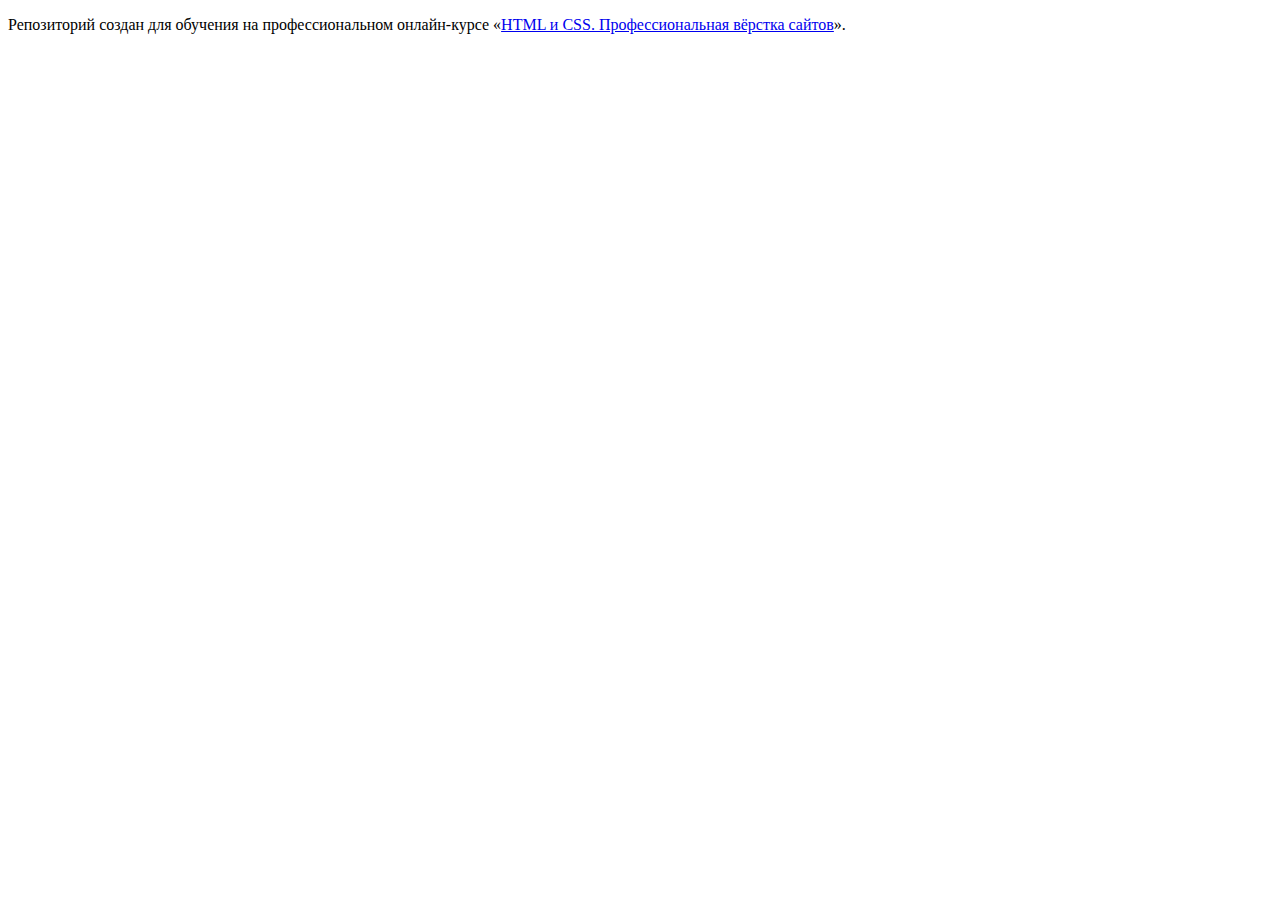
<file: 1/index.html>
<!DOCTYPE html>
<html lang="ru">
  <head>
    <meta charset="utf-8">
    <title>HTML Academy: Девайс</title>
    <base href="https://htmlacademy-htmlcss.github.io/2414939-device-1/1/">
</head>
  <body>

    <p>Репозиторий создан для обучения на профессиональном онлайн‑курсе «<a href="https://htmlacademy.ru/intensive/htmlcss">HTML и CSS. Профессиональная вёрстка сайтов</a>».</p>

  </body>
</html>
</file>
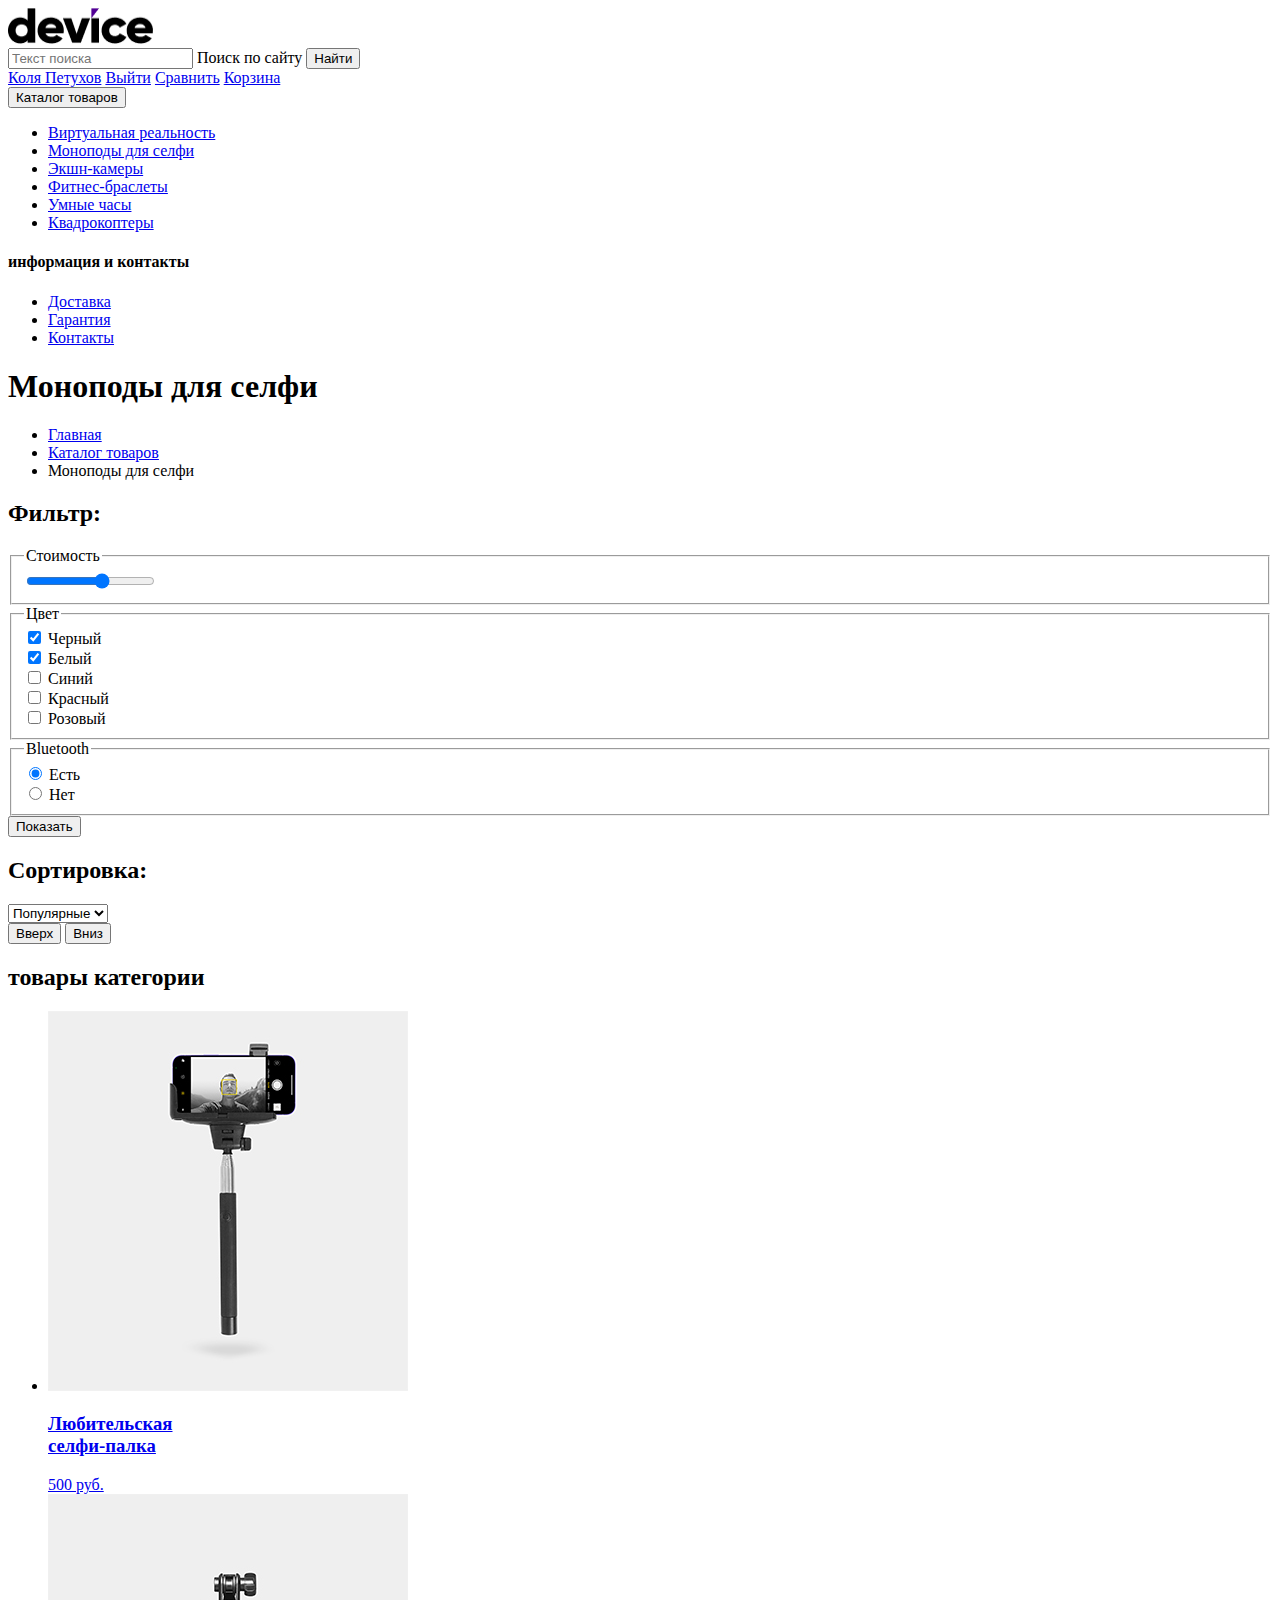
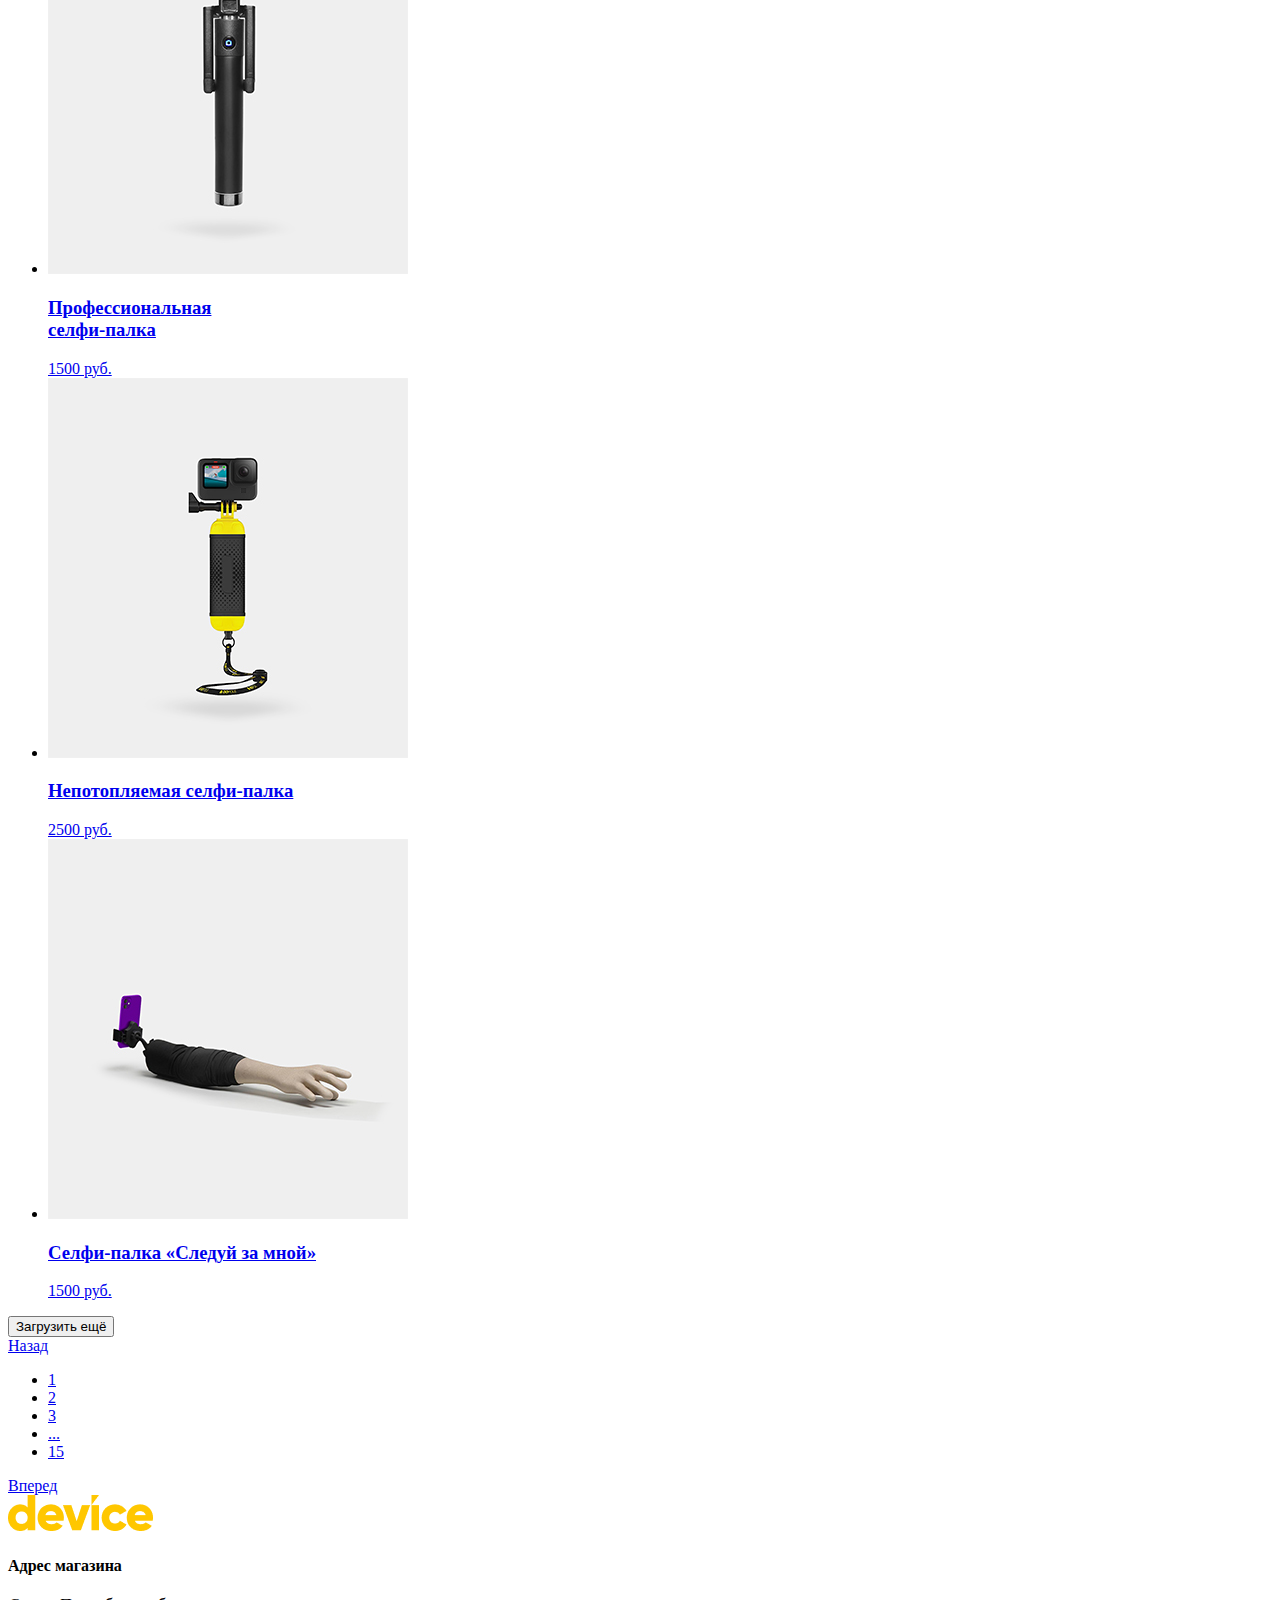
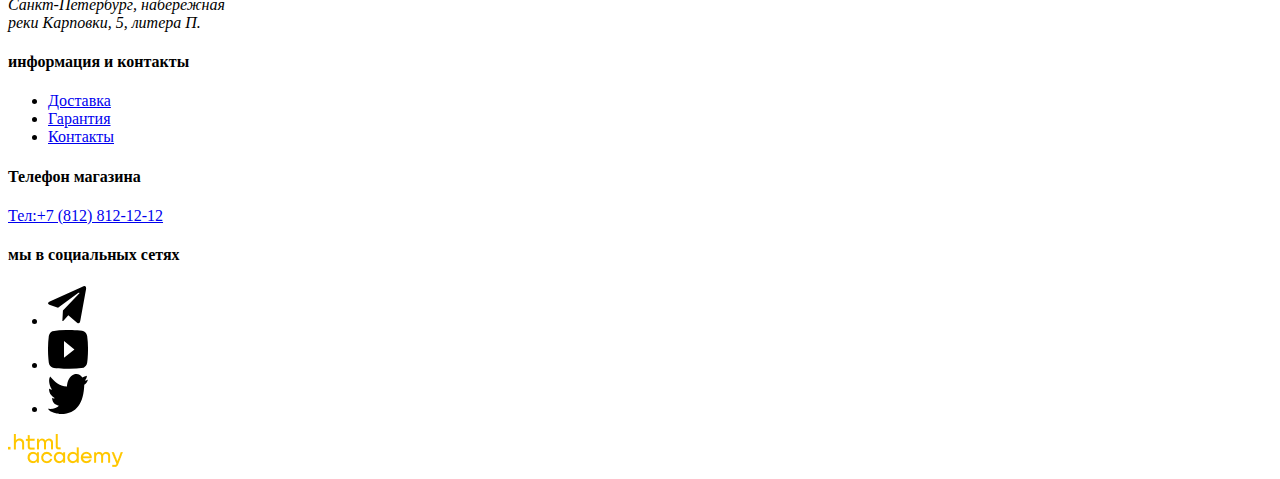
<file: 2/catalog.html>
<!DOCTYPE html>
<html lang="ru">
  <head>
    <meta charset="utf-8">
    <title>Каталог интернет-магазина Device</title>
    <base href="https://htmlacademy-htmlcss.github.io/2414939-device-1/2/">
</head>
  <body>
    <header class="page header">
      <div class="container">
        <div class="header-top">
          <a class="logo header-logo" href="index.html">
            <img src="images/main-logo.png" width="145" height="36" alt="Логотип магазина Device.">
          </a>
        </div>
        <form class="search-form" action="https://echo.htmlacademy.ru" method="post">
          <input class="search-input" type="search" id="header-search" placeholder="Текст поиска" name="search">
          <label for="header-search"><span class="visually-hidden">Поиск по сайту</span></label>
          <button class="search-btn visually-hidden">Найти</button>
        </form>
        <div class="user-profile-functions">
          <a class="profile" href="#">Коля Петухов</a>
          <a class="logout" href="#">Выйти</a>
          <a class="compare" href="#">Сравнить</a>
          <a class="cart" href="#">Корзина</a>
        </div>
      </div>
      <div class="catalog">
        <button class="dropbtn">Каталог товаров</button>
        <nav class="catalog-nav">
          <div class="dropdown-content">
            <ul class="catalog-category-list">
              <li class="catalog-category-name"><a href="#">Виртуальная реальность</a></li>
              <li class="catalog-category-name"><a href="#">Моноподы для селфи</a></li>
              <li class="catalog-category-name"><a href="#">Экшн-камеры</a></li>
              <li class="catalog-category-name"><a href="#">Фитнес-браслеты</a></li>
              <li class="catalog-category-name"><a href="#">Умные часы</a></li>
              <li class="catalog-category-name"><a href="#">Квадрокоптеры</a></li>
            </ul>
          </div>
        </nav>
      </div>
      <nav class="shop-info-nav">
        <h4 class="visually-hidden">информация и контакты</h4>
        <ul class="shop-info">
          <li class="shop-info-item">
            <a href="#">Доставка</a>
          </li>
          <li class="shop-info-item">
            <a href="#">Гарантия</a>
          </li>
          <li class="shop-info-item">
            <a href="#">Контакты</a>
          </li>
        </ul>
      </nav>
    </header>
    <main class="main-content">
      <header class="container">
        <h1 class="page-title">Моноподы для селфи</h1>
        <nav class="breadcrumbs">
          <ul class="breadcrumbs-list">
            <li>
              <a href="index.html">Главная</a>
            </li>
            <li>
              <a href="catalog.html">Каталог товаров</a>
            </li>
            <li class="breadcrumbs-current">Моноподы для селфи</li>
          </ul>
        </nav>
      </header>
      <section class="filters">
        <h2 class="catalog-section-title">Фильтр:</h2>
        <form class="filter-form" action="https://echo.htmlacademy.ru" method="post">
          <fieldset>
            <legend>Стоимость</legend>
            <div class="price-control">
              <input type="range" id="price" name="price" min="0" max="5000" value="3000" step="100">
            </div>
          </fieldset>
          <fieldset>
            <legend>Цвет</legend>
            <div class="form-field-item">
              <input id="black" class="visually-hidden" type="checkbox" name="color-black" checked>
              <label class="form-check" for="black">Черный</label>
            </div>
            <div class="form-field-item">
              <input id="white" class="visually-hidden" type="checkbox" name="color-white" checked>
              <label class="form-check" for="white">Белый</label>
            </div>
            <div class="form-field-item">
              <input id="blue" class="visually-hidden" type="checkbox" name="color-blue">
              <label class="form-check" for="blue">Синий</label>
            </div>
            <div class="form-field-item">
              <input id="red" class="visually-hidden" type="checkbox" name="color-red">
              <label class="form-check" for="red">Красный</label>
            </div>
            <div class="form-field-item">
              <input id="pink" class="visually-hidden" type="checkbox" name="color-pink">
              <label class="form-check" for="pink">Розовый</label>
            </div>
          </fieldset>
          <fieldset>
            <legend>Bluetooth</legend>
            <div class="form-field-item">
              <input id="bluetooth-true" class="visually-hidden" type="radio" name="bluetooth" value="true" checked>
              <label class="form-radio" for="bluetooth-true">Есть</label>
            </div>
            <div class="form-field-item">
              <input id="bluetooth-false" class="visually-hidden" type="radio" name="bluetooth" value="false">
              <label class="form-radio" for="bluetooth-false">Нет</label>
            </div>
          </fieldset>
          <button class="button" type="submit">Показать</button>
        </form>
      </section>
      <section class="catalog-category">
        <div class="catalog-top">
          <h2 class="catalog-section-title">Сортировка:</h2>
          <form>
            <label for="sort-name-select"></label>
            <select name="sort-name" id="sort-name-select">
              <option value="popular">Популярные</option>
              <option value="cheaper">Дешевле</option>
              <option value="expensive">Дороже</option>
            </select>
          </form>
          <div class="catalog-sort-arrows">
            <button class="sort-arrow sort-arrow-up">
              <span class="visually-hidden">Вверх</span>
            </button>
            <button class="sort-arrow sort-arrow-down">
              <span class="visually-hidden">Вниз</span>
            </button>
          </div>
        </div>
        <section class="catalog-container">
          <h2 class="visually-hidden">товары категории</h2>
          <ul class="catalog-list">
            <li class="catalog-item">
              <article class="catalog-item-info">
                <a href="#">
                  <img src="images/product-1.png" width="360" height="380" alt="">
                  <div class="item-name">
                    <h3>Любительская <br>
                      селфи-палка
                    </h3>
                    <span class="item-price">500 руб.</span>
                  </div>
                </a>
              </article>
            </li>
            <li class="catalog-item">
              <article class="catalog-item-info">
                <a href="#">
                  <img src="images/product-2.png" width="360" height="380" alt="">
                  <div class="item-name">
                    <h3>Профессиональная <br>
                      селфи-палка
                    </h3>
                    <span class="item-price">1500 руб.</span>
                  </div>
                </a>
              </article>
            </li>
            <li class="catalog-item">
              <article class="catalog-item-info">
                <a href="#">
                  <img src="images/product-3.png" width="360" height="380" alt="">
                  <div class="item-name">
                    <h3>Непотопляемая селфи-палка</h3>
                    <span class="item-price">2500 руб.</span>
                  </div>
                </a>
              </article>
            </li>
            <li class="catalog-item">
              <article class="catalog-item-info">
                <a href="#">
                  <img src="images/product-4.png" width="360" height="380" alt="">
                  <div class="item-name">
                    <h3>Селфи-палка «Следуй за мной»</h3>
                    <span class="item-price">1500 руб.</span>
                  </div>
                </a>
              </article>
            </li>
          </ul>
        </section>
        <div class="button pagination-show-more">
          <button type="button">Загрузить ещё</button>
        </div>
        <div class="pagination">
          <a class="pagination-button pagination-button-back" href="#">Назад</a>
          <ul class="pagination-list">
            <li>
              <a class="pagination-page pagination-page-active" href="#">1</a>
            </li>
            <li>
              <a class="pagination-page" href="#">2</a>
            </li>
            <li>
              <a class="pagination-page" href="#">3</a>
            </li>
            <li>
              <a class="pagination-page" href="#">...</a>
            </li>
            <li>
              <a class="pagination-page" href="#">15</a>
            </li>
          </ul>
          <a class="pagination-button pagination-button-forward" href="#">Вперед</a>
        </div>
      </section>
    </main>
    <footer class="main-footer">
      <div class="footer-top">
        <img src="images/footer-logo.png" width="145" height="36" alt="Логотип магазина Device.">
      </div>
      <div class="footer-middle">
        <section class="footer-contacts-address">
          <h4 class="visually-hidden">Адрес магазина</h4>
          <address class="footer-contacts-address-text">
            Санкт-Петербург, набережная <br>реки Карповки, 5, литера П.
          </address>
        </section>
        <nav class="footer-shop-info-nav">
          <h4 class="visually-hidden">информация и контакты</h4>
          <ul class="footer-shop-info">
            <li class="footer-shop-info-item">
              <a href="#">Доставка</a>
            </li>
            <li class="footer-shop-info-item">
              <a href="#">Гарантия</a>
            </li>
            <li class="footer-shop-info-item">
              <a href="#">Контакты</a>
            </li>
          </ul>
        </nav>
        <section class="footer-contacts footer-contacts-phone">
          <h4 class="visually-hidden">Телефон магазина</h4>
          <a class="footer-contacts-phone" href="tel:+78121212">Тел:+7 (812) 812-12-12</a>
        </section>
      </div>
      <div class="footer-bottom">
        <section class="footer-social">
          <h4 class="visually-hidden">мы в социальных сетях</h4>
          <ul class="footer-social-list">
            <li class="footer-social-item">
              <a href="https://t.me/htmlacademy"><img src="images/telegram.svg" width="40" height="40"
                  alt="мы в telegram">
              </a>
            </li>
            <li class="footer-social-item">
              <a href="https://www.youtube.com/user/htmlacademyru"><img src="images/youtube.svg" width="40" height="40"
                  alt="мы в youtube">
              </a>
            </li>
            <li class="footer-social-item">
              <a href="https://twitter.com/htmlacademy_ru"><img src="images/twitter.svg" width="40" height="40"
                  alt="мы в twitter">
              </a>
            </li>
          </ul>
        </section>
        <div class="logo-footer">
          <a class="htmlacademy-link" href="https://htmlacademy.ru/">
            <img src="images/html-ac-logo-footer.png" width="115" height="33" alt="Логотип html-academy.">
          </a>
        </div>
      </div>
    </footer>
  </body>
</html>
</file>
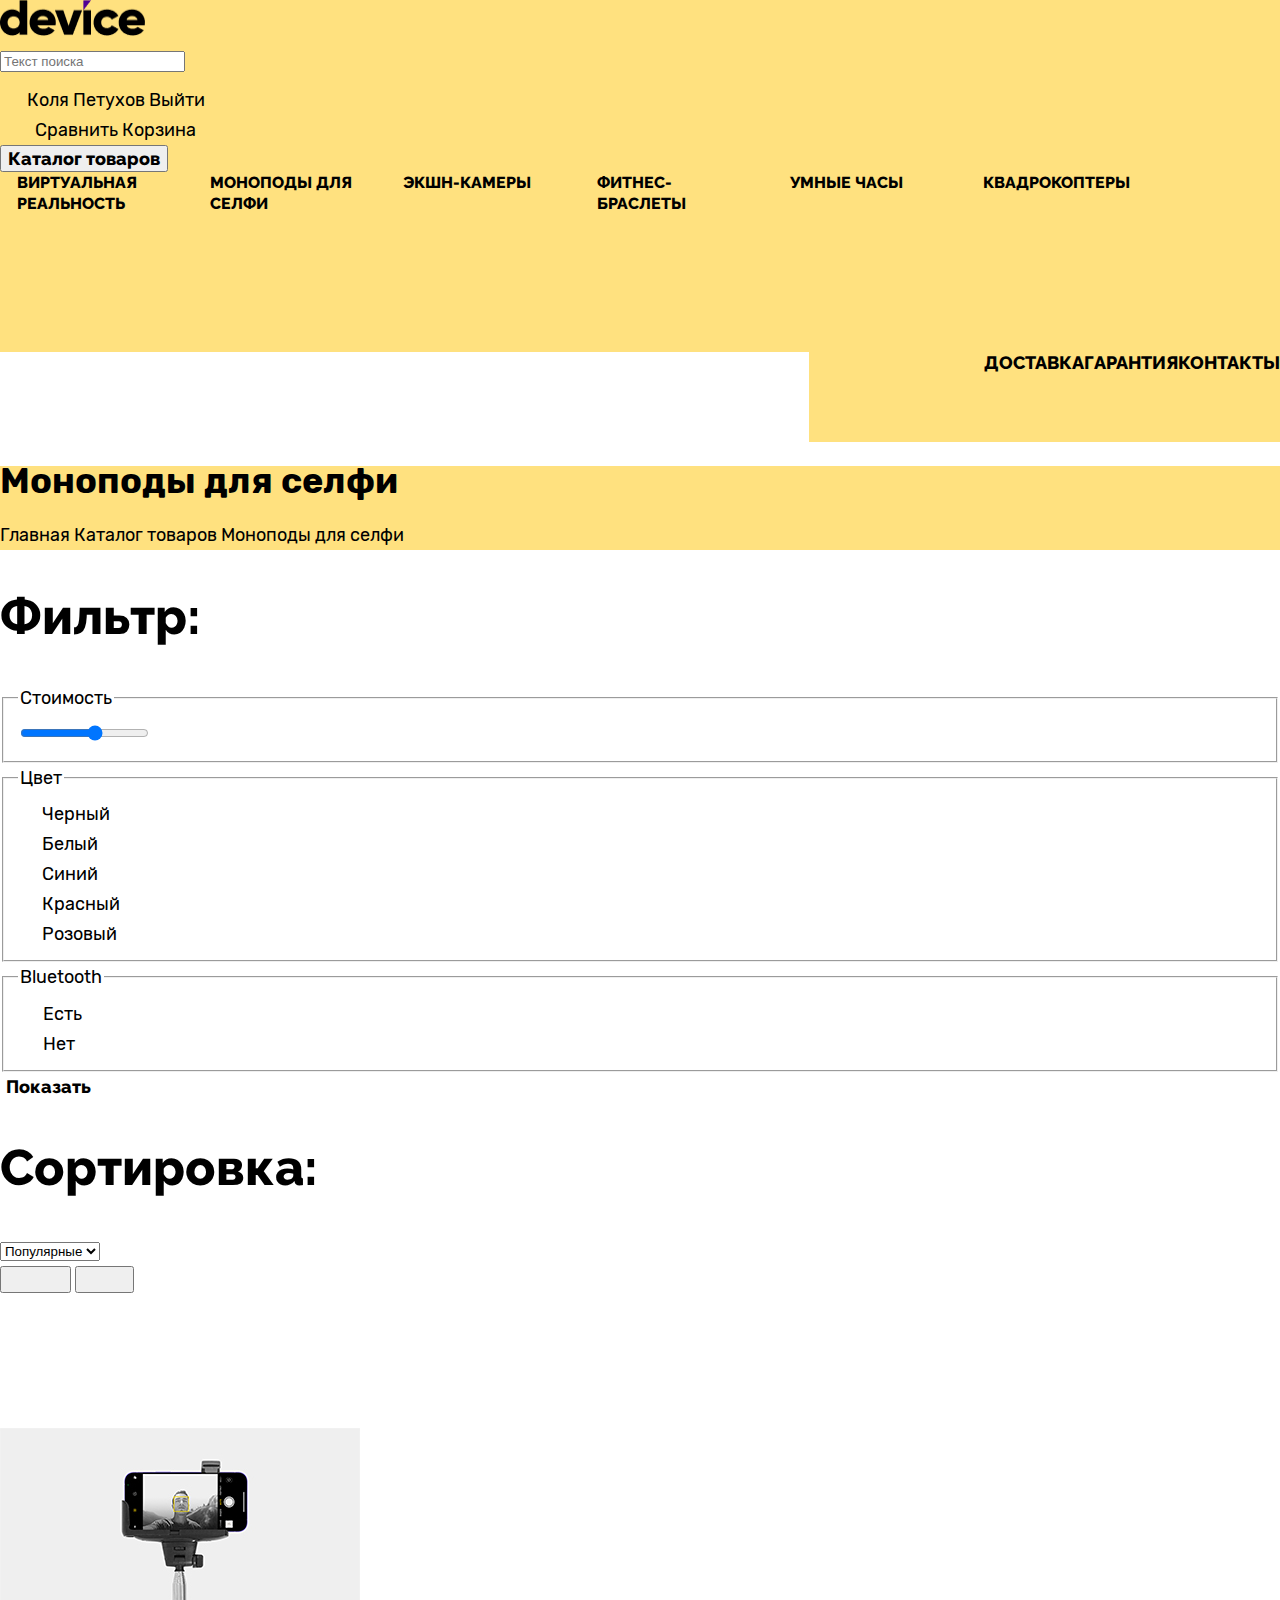
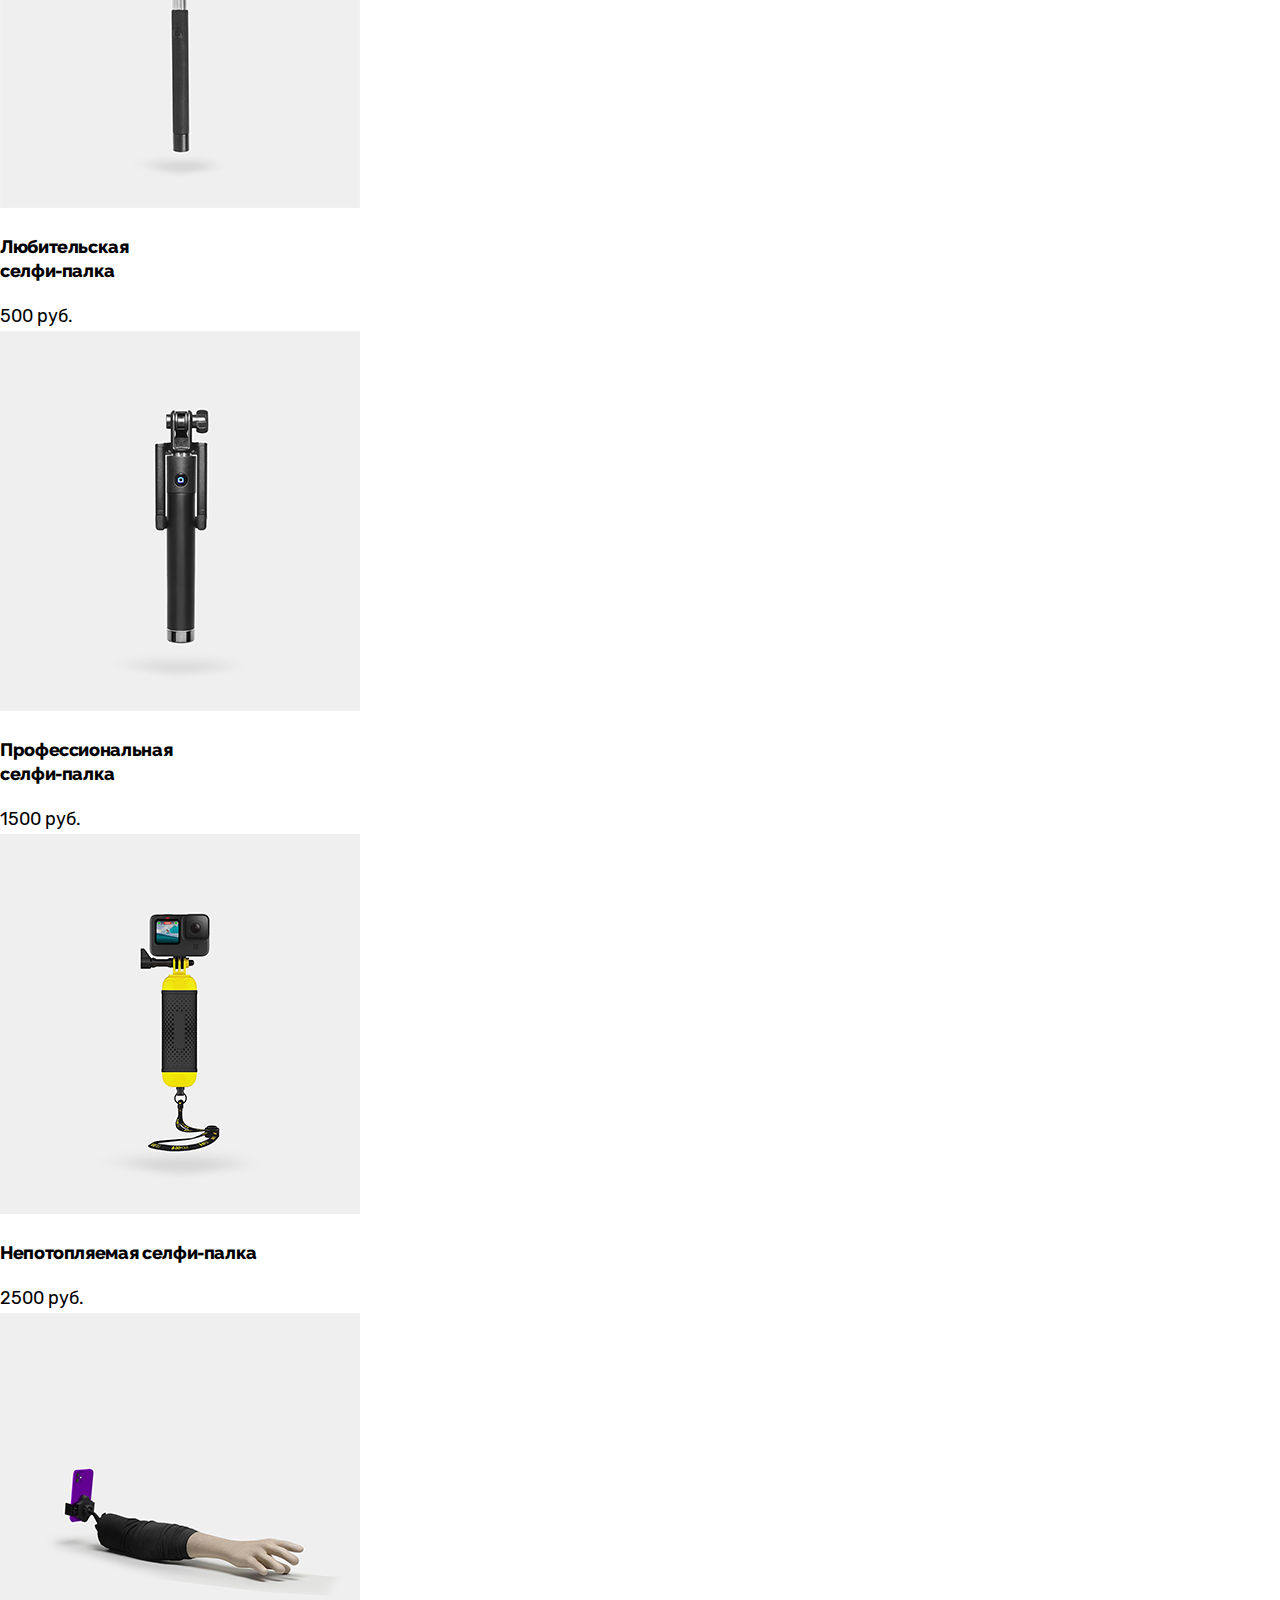
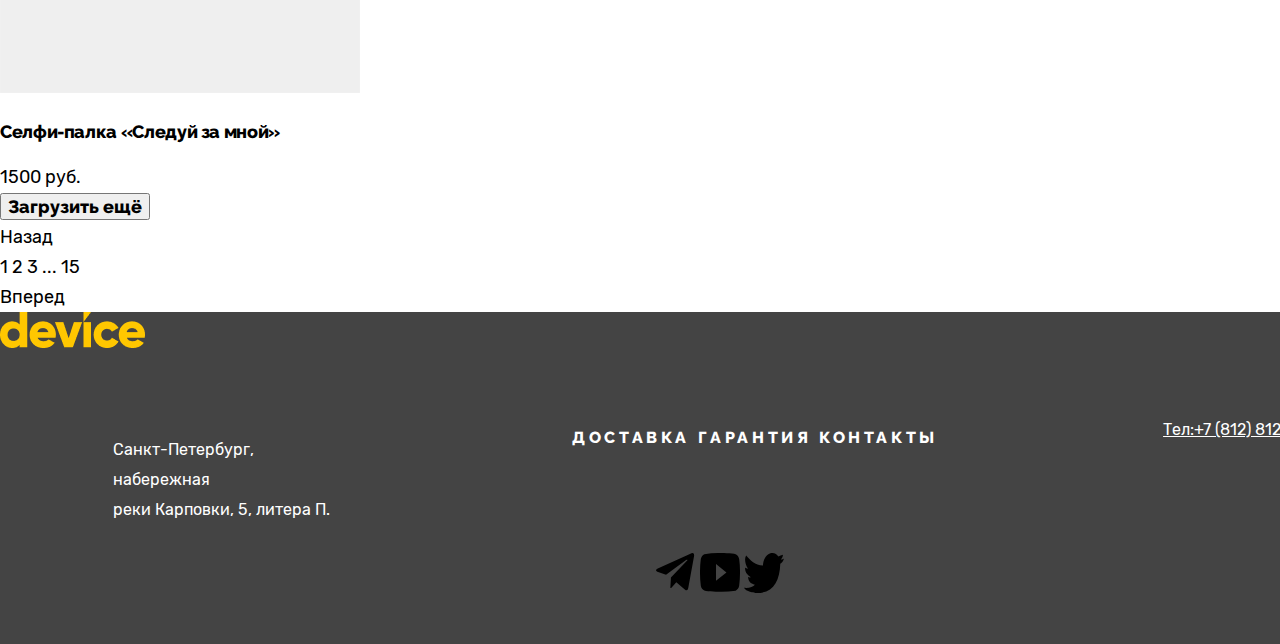
<file: 3/catalog.html>
<!DOCTYPE html>
<html lang="ru">
  <head>
    <meta charset="utf-8">
    <title>Каталог интернет-магазина Device</title>
    <link rel="stylesheet" href="styles/styles.css">
    <base href="https://htmlacademy-htmlcss.github.io/2414939-device-1/3/">
</head>
  <body>
    <header class="page header">
      <div class="container">
        <div class="header-top">
          <a class="logo header-logo" href="index.html">
            <img src="images/main-logo.png" width="145" height="36" alt="Логотип магазина Device.">
          </a>
        </div>
        <form class="search-form" action="https://echo.htmlacademy.ru" method="post">
          <input class="search-input" type="search" id="header-search" placeholder="Текст поиска" name="search">
          <label for="header-search"><span class="visually-hidden">Поиск по сайту</span></label>
          <button class="search-btn visually-hidden">Найти</button>
        </form>
        <div class="user-profile-functions">
          <a class="profile" href="#">Коля Петухов</a>
          <a class="logout" href="#">Выйти</a>
          <a class="compare" href="#">Сравнить</a>
          <a class="cart" href="#">Корзина</a>
        </div>
      </div>
      <div class="catalog">
        <button class="dropbtn">Каталог товаров</button>
        <nav class="catalog-nav">
          <div class="dropdown-content">
            <ul class="catalog-category-list">
              <li class="catalog-category-name"><a href="#">Виртуальная реальность</a></li>
              <li class="catalog-category-name"><a href="#">Моноподы для селфи</a></li>
              <li class="catalog-category-name"><a href="#">Экшн-камеры</a></li>
              <li class="catalog-category-name"><a href="#">Фитнес-браслеты</a></li>
              <li class="catalog-category-name"><a href="#">Умные часы</a></li>
              <li class="catalog-category-name"><a href="#">Квадрокоптеры</a></li>
            </ul>
          </div>
        </nav>
      </div>
      <nav class="shop-info-nav">
        <h4 class="visually-hidden">информация и контакты</h4>
        <ul class="shop-info">
          <li class="shop-info-item">
            <a href="#">Доставка</a>
          </li>
          <li class="shop-info-item">
            <a href="#">Гарантия</a>
          </li>
          <li class="shop-info-item">
            <a href="#">Контакты</a>
          </li>
        </ul>
      </nav>
    </header>
    <main class="main-content">
      <header class="container">
        <h1 class="page-title">Моноподы для селфи</h1>
        <nav class="breadcrumbs">
          <ul class="breadcrumbs-list">
            <li>
              <a href="index.html">Главная</a>
            </li>
            <li>
              <a href="catalog.html">Каталог товаров</a>
            </li>
            <li class="breadcrumbs-current">Моноподы для селфи</li>
          </ul>
        </nav>
      </header>
      <section class="filters">
        <h2 class="catalog-section-title">Фильтр:</h2>
        <form class="filter-form" action="https://echo.htmlacademy.ru" method="post">
          <fieldset>
            <legend>Стоимость</legend>
            <div class="price-control">
              <input type="range" id="price" name="price" min="0" max="5000" value="3000" step="100">
            </div>
          </fieldset>
          <fieldset>
            <legend>Цвет</legend>
            <div class="form-field-item">
              <input id="black" class="visually-hidden" type="checkbox" name="color-black" checked>
              <label class="form-check" for="black">Черный</label>
            </div>
            <div class="form-field-item">
              <input id="white" class="visually-hidden" type="checkbox" name="color-white" checked>
              <label class="form-check" for="white">Белый</label>
            </div>
            <div class="form-field-item">
              <input id="blue" class="visually-hidden" type="checkbox" name="color-blue">
              <label class="form-check" for="blue">Синий</label>
            </div>
            <div class="form-field-item">
              <input id="red" class="visually-hidden" type="checkbox" name="color-red">
              <label class="form-check" for="red">Красный</label>
            </div>
            <div class="form-field-item">
              <input id="pink" class="visually-hidden" type="checkbox" name="color-pink">
              <label class="form-check" for="pink">Розовый</label>
            </div>
          </fieldset>
          <fieldset>
            <legend>Bluetooth</legend>
            <div class="form-field-item">
              <input id="bluetooth-true" class="visually-hidden" type="radio" name="bluetooth" value="true" checked>
              <label class="form-radio" for="bluetooth-true">Есть</label>
            </div>
            <div class="form-field-item">
              <input id="bluetooth-false" class="visually-hidden" type="radio" name="bluetooth" value="false">
              <label class="form-radio" for="bluetooth-false">Нет</label>
            </div>
          </fieldset>
          <button class="button" type="submit">Показать</button>
        </form>
      </section>
      <section class="catalog-category">
        <div class="catalog-top">
          <h2 class="catalog-section-title">Сортировка:</h2>
          <form>
            <label for="sort-name-select"></label>
            <select name="sort-name" id="sort-name-select">
              <option value="popular">Популярные</option>
              <option value="cheaper">Дешевле</option>
              <option value="expensive">Дороже</option>
            </select>
          </form>
          <div class="catalog-sort-arrows">
            <button class="sort-arrow sort-arrow-up">
              <span class="visually-hidden">Вверх</span>
            </button>
            <button class="sort-arrow sort-arrow-down">
              <span class="visually-hidden">Вниз</span>
            </button>
          </div>
        </div>
        <section class="catalog-container">
          <h2 class="visually-hidden">товары категории</h2>
          <ul class="catalog-list">
            <li class="catalog-item">
              <article class="catalog-item-info">
                <a href="#">
                  <img src="images/product-1.png" width="360" height="380" alt="">
                  <div class="item-name">
                    <h3>Любительская <br>
                      селфи-палка
                    </h3>
                    <span class="item-price">500 руб.</span>
                  </div>
                </a>
              </article>
            </li>
            <li class="catalog-item">
              <article class="catalog-item-info">
                <a href="#">
                  <img src="images/product-2.png" width="360" height="380" alt="">
                  <div class="item-name">
                    <h3>Профессиональная <br>
                      селфи-палка
                    </h3>
                    <span class="item-price">1500 руб.</span>
                  </div>
                </a>
              </article>
            </li>
            <li class="catalog-item">
              <article class="catalog-item-info">
                <a href="#">
                  <img src="images/product-3.png" width="360" height="380" alt="">
                  <div class="item-name">
                    <h3>Непотопляемая селфи-палка</h3>
                    <span class="item-price">2500 руб.</span>
                  </div>
                </a>
              </article>
            </li>
            <li class="catalog-item">
              <article class="catalog-item-info">
                <a href="#">
                  <img src="images/product-4.png" width="360" height="380" alt="">
                  <div class="item-name">
                    <h3>Селфи-палка «Следуй за мной»</h3>
                    <span class="item-price">1500 руб.</span>
                  </div>
                </a>
              </article>
            </li>
          </ul>
        </section>
        <div class="button pagination-show-more">
          <button type="button">Загрузить ещё</button>
        </div>
        <div class="pagination">
          <a class="pagination-button pagination-button-back" href="#">Назад</a>
          <ul class="pagination-list">
            <li>
              <a class="pagination-page pagination-page-active" href="#">1</a>
            </li>
            <li>
              <a class="pagination-page" href="#">2</a>
            </li>
            <li>
              <a class="pagination-page" href="#">3</a>
            </li>
            <li>
              <a class="pagination-page" href="#">...</a>
            </li>
            <li>
              <a class="pagination-page" href="#">15</a>
            </li>
          </ul>
          <a class="pagination-button pagination-button-forward" href="#">Вперед</a>
        </div>
      </section>
    </main>
    <footer class="main-footer">
      <div class="footer-top">
        <img src="images/footer-logo.png" width="145" height="36" alt="Логотип магазина Device.">
      </div>
      <div class="footer-middle">
        <section class="footer-contacts-address">
          <h4 class="visually-hidden">Адрес магазина</h4>
          <address class="footer-contacts-address-text">
            Санкт-Петербург, набережная <br>реки Карповки, 5, литера П.
          </address>
        </section>
        <nav class="footer-shop-info-nav">
          <h4 class="visually-hidden">информация и контакты</h4>
          <ul class="footer-shop-info">
            <li class="footer-shop-info-item">
              <a href="#">Доставка</a>
            </li>
            <li class="footer-shop-info-item">
              <a href="#">Гарантия</a>
            </li>
            <li class="footer-shop-info-item">
              <a href="#">Контакты</a>
            </li>
          </ul>
        </nav>
        <section class="footer-contacts footer-contacts-phone">
          <h4 class="visually-hidden">Телефон магазина</h4>
          <a class="footer-contacts-phone" href="tel:+78121212">Тел:+7 (812) 812-12-12</a>
        </section>
      </div>
      <div class="footer-bottom">
        <section class="footer-social">
          <h4 class="visually-hidden">мы в социальных сетях</h4>
          <ul class="footer-social-list">
            <li class="footer-social-item">
              <a href="https://t.me/htmlacademy"><img src="images/telegram.svg" width="40" height="40"
                  alt="мы в telegram">
              </a>
            </li>
            <li class="footer-social-item">
              <a href="https://www.youtube.com/user/htmlacademyru"><img src="images/youtube.svg" width="40" height="40"
                  alt="мы в youtube">
              </a>
            </li>
            <li class="footer-social-item">
              <a href="https://twitter.com/htmlacademy_ru"><img src="images/twitter.svg" width="40" height="40"
                  alt="мы в twitter">
              </a>
            </li>
          </ul>
        </section>
        <div class="logo-footer">
          <a class="htmlacademy-link" href="https://htmlacademy.ru/">
            <img src="images/html-ac-logo-footer.png" width="115" height="33" alt="Логотип html-academy.">
          </a>
        </div>
      </div>
    </footer>
  </body>
</html>
</file>
<file: 3/styles/styles.css>
@font-face {
  font-family: Rubik;
  font-style: normal;
  font-weight: 400;
  src: url("../fonts/rubik/rubik-400.woff2") format(woff2);
  font-display: swap;
}

@font-face {
  font-family: Rubik;
  font-style: normal;
  font-weight: 700;
  src: url("../fonts/rubik/rubik-700.woff2") format(woff2);
  font-display: swap;
}

@font-face {
  font-family: Raleway;
  font-style: normal;
  font-weight: 800;
  src: url("../fonts/raleway/raleway-800.woff2") format(woff2);
  font-display: swap;
}

html {
  height: 100%;
}

.visually-hidden {
  visibility: hidden;
}

body {
  margin: 0;
  display: flex;
  flex-direction: column;
  min-height: 100%;
  font-family: Rubik, sans-serif;
  font-size: 18px;
  line-height: 30px;
  color: #000000;
  background-color: #ffffff;
}

.page-header {
  width: 1160px;
  margin: 0 auto;
  color: #000000;
  background-color: #ffe17f;
}

.header-container {
  display: flex;
}

.search-form {
  width: 517px;
  height: 40px;
}

.search-btn {
  font-size: 16px;
}

.user-profile-functions {
  text-align: center;
  width: 231px;
  height: 30;
}

.user-product-function {
  width: 240px;
  margin-left: auto;
  text-align: right;
  height: 30;
}

a {
  color: #000000;
  text-decoration: none;
}

.container {
  background-color: #ffe17f;
}

.catalog {
  font-family: Raleway, sans-serif;
  font-size: 18px;
  font-weight: 800;
  line-height: 21.13px;
  text-align: left;
  color: #000000;
  background-color: #ffe17f;
  text-decoration: none;
  text-transform: uppercase;
}

.catalog-nav {
  width: 1160px;
  height: 180px;
  font-size: 16px;
  text-align: left;
}

.button {
  border: none;
  background-color: transparent;
}

.shop-info-nav {
  display: flex;
  width: 471px;
  font-family: Raleway, sans-serif;
  font-size: 18px;
  font-weight: 800;
  line-height: 21.13px;
  margin-left: auto;
  color: #000000;
  background-color: #ffe17f;
  text-decoration: none;
  text-transform: uppercase;
}

.shop-info {
  display: flex;
  justify-content: space-evenly;
}

.main-container {
  flex-grow: 1;
}

.main-index {
  color: #000000;
  background-color: #ffffff;
}

.page-container {
  width: 1440px;
  margin: 0 auto;
}

.title {
  font-family: Raleway;
  font-size: 50px;
  font-weight: 800;
  line-height: 50px;
  text-align: left;
}

ul {
  list-style: none;
  margin: 0;
  padding-left: 0;
}

li {
  display: inline;
}

.catalog-category-list {
  width: 1160 px;
  display: flex;
  flex-direction: row;
  justify-content: space-around;

}

.dropdown-content {
  background-color: #ffe17f;
}

.top-products-number {
  font-family: Rubik;
  font-size: 180px;
  font-weight: 700;
  line-height: 30px;
  text-align: right;
  color: #ffffff;
}

.catalog-category-name {
  width: 160px;
}

.category-name-image {
  background-color: #ffe17f;
  background-repeat: no-repeat;
  background-size: 160px, 160px;
}

.top-product {
  width: 1440px;
  display: flex;
  flex-direction: row;
  justify-content: space-around;
}

.top-product-description {
  width: 560px;
}

.top-products-slider {
  text-align: center;
}

dd {
  font-size: 36px;
  color: #000000;
}

dt {
  font-size: 16px;
}

.trans-com {
  display: flex;
  justify-content: center;
  align-items: left;
  flex-direction: column;
}


button {
  font-family: Raleway;
  font-size: 18px;
  font-weight: 800;
  line-height: 21px;
  text-align: center;
}

h2 {
  font-family: Raleway;
  font-size: 50px;
  font-weight: 800;
  line-height: 50px;
  text-align: left;
}

h3 {
  font-family: Raleway;
  font-size: 18px;
  font-weight: 800;
  line-height: 24px;
  letter-spacing: -0.02em;
  text-align: left;
}

.service-list {
  background-color: #f0f0f0;
}

.shop-about-contacts {
  display: flex;
  justify-content: space-between;
}

.delivery-info {
  font-size: 20px;
  background-color: #f0f0f0;
  background-repeat: no-repeat;
}

.newsletter {

  width: 1440px;
  height: 421px;
  background-color: #F0F0F0;
}

.subscription {
  display: flex;
  align-items: center;
}

.subscription-title {
  width: 348px;
}

.subscription p {
  width: 560px;
  height: 90px;
  margin: 0 auto;

}

.subscription-form {
  display: flex;
  align-items: end;
  max-width: 1158px;
  height: 55px;
  border-color: transparent;
}
.subscription-form p {
  margin-right: auto;
}

.field {
  width: 557px;
  height: 55px;
  margin: 0%;
  padding: 0%;
  border-color: #C4C4C4;
  border-width: 3px;
  font-size: 18px;
  font-weight: 400;
  border-top-style: none;
  border-right-style: none;
  border-left-style: none;
  background-color: #F0F0F0;
}

.subscription-button {
  width: 234px;
  height: 55px;
  border-color: #C4C4C4;
  border-style: solid;
  border-width: 3px;
  font-size: 18px;
  font-weight: 800;
  text-transform: uppercase;
  margin: 0%;
}


.contacts-address {
  font-style: normal;
}

.main-footer {
  display: inline;
  width: 1440px;
  margin: 0 auto;
  background-color: #444444;
  color: #ffffff;
}

.main-footer a {
  font-size: 16px;
  line-height: 20px;
  color: #ffffff;
}

.footer-middle {
  display: flex;
  flex-direction: row;
  justify-content: space-around;
}

.footer-contacts-phone {
  font-size: 16px;
  line-height: 20px;
  text-decoration: underline;
  text-align: right;
}

.footer-contacts-address-text {
  font-size: 16px;
  width: 234px;
  height: 40px;
  font-style: normal;
}

.footer-shop-info-nav {
  font-family: Raleway;
  font-size: 18px;
  color: #ffffff;
  font-weight: 800;
  text-decoration: none;
  line-height: 21px;
  letter-spacing: 0.2em;
  text-align: center;
  text-transform: uppercase;
}

.footer-social {
  text-align: center;
}

.logo-footer {
  color: #ffc700;
  text-align: right;
}
</file>
